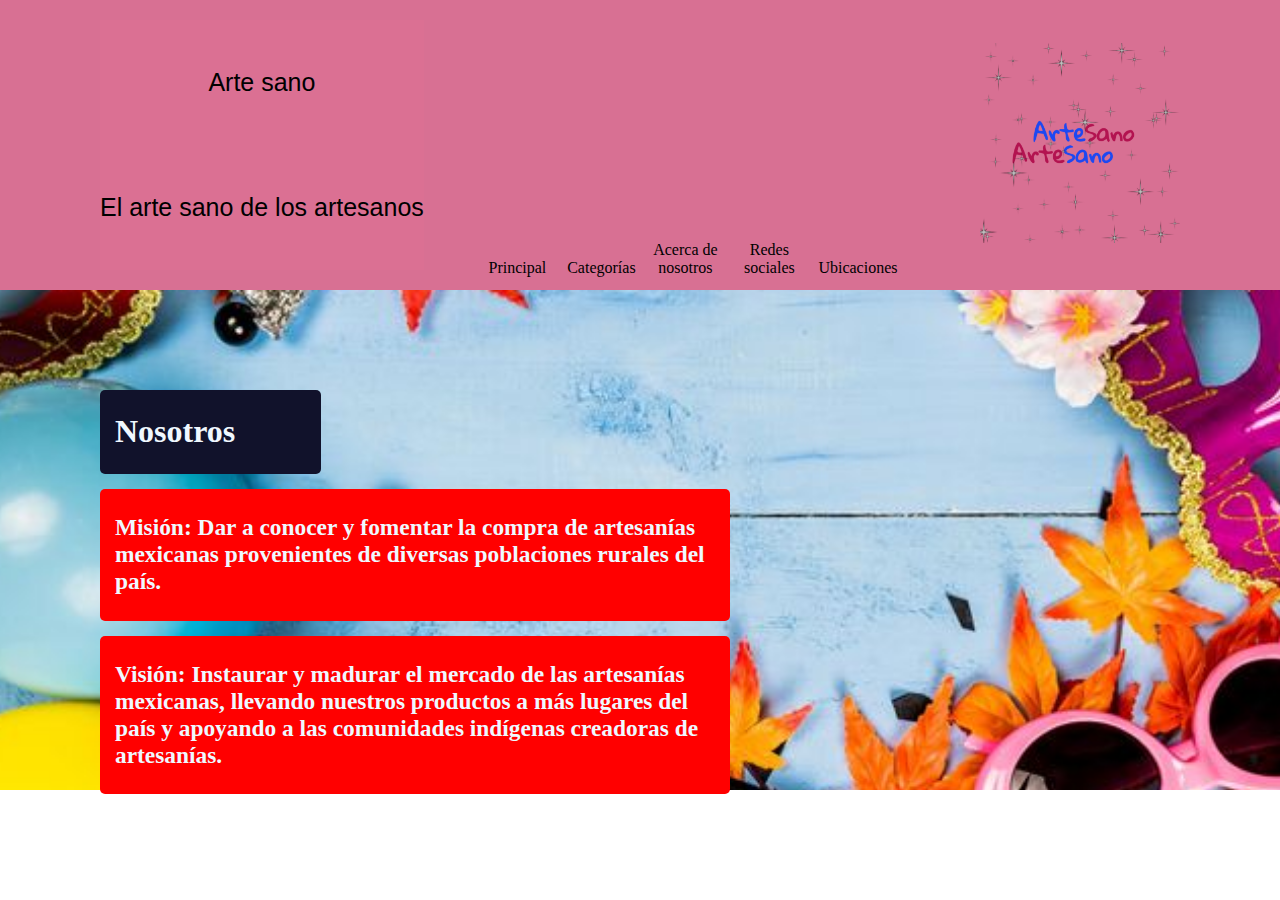
<file: aboutus.html>
<!DOCTYPE html>
<html>

<head>
    <meta charset="UTF-8">
    <meta http-equiv="X-UA-Compatible" content="IE=edge">
    <title>Cuestionario</title>
    <meta name="viewport" content="width=device-width, initial-scale=1">
    <link rel="stylesheet" href="recursos/home.css"/>
    <link rel="stylesheet" href="recursos/nav.css"/>
    <link rel="stylesheet" href="recursos/common.css"/>
    <link rel="stylesheet" href="recursos/ejercicios.css"/>
</head>

    <div class="encabezado">
            
            <div class="portada">
                <div class="port-1">Arte sano</div> 
                <div class="port-2">El arte sano de los artesanos</div>
            </div>

            <div class="atajos">
                <div class="link-nav">
                    <a href="index.html">Principal</a>
                </div>
                <div class="link-nav">
                    <a href="categorias.html">Categorías</a>
                </div>
                
                <div class="link-nav">
                    <a href="aboutus.html">Acerca de nosotros</a>
                </div>
                <div class="link-nav">
                    <a href="redes.html">Redes sociales</a>
                </div>
                <div class="link-nav">
                    <a href="ubicaciones.html">Ubicaciones</a>
                 </div>                
            </div>

            <div class="logo-unam">
                <div class="logounam">
                    <img src="imagenes/logo.png" alt="Logo" width="200px" height="200px">                </div>
            </div>
    </div>
    <div class="seccion-intro">
        <div class="top-heading">
            <h1 style="color: aliceblue;">Nosotros</h1>
        </div>
        <div class="bottom-heading">
            <h3 style="color: aliceblue;">Misión: Dar a conocer y fomentar la compra de artesanías mexicanas provenientes de diversas poblaciones rurales del país.</h3>
        </div>
        <div class="bottom-heading">
            <h3 style="color: aliceblue;">Visión: Instaurar y madurar el mercado de las artesanías mexicanas, llevando nuestros productos a más lugares del país y apoyando a las comunidades indígenas creadoras de artesanías.</h3>
        </div>
    </div>

    
<body>
    <div class="blank"></div>
    <div class="contenedor">
        
        
      
    </div>
    
</body>

</html>
</file>
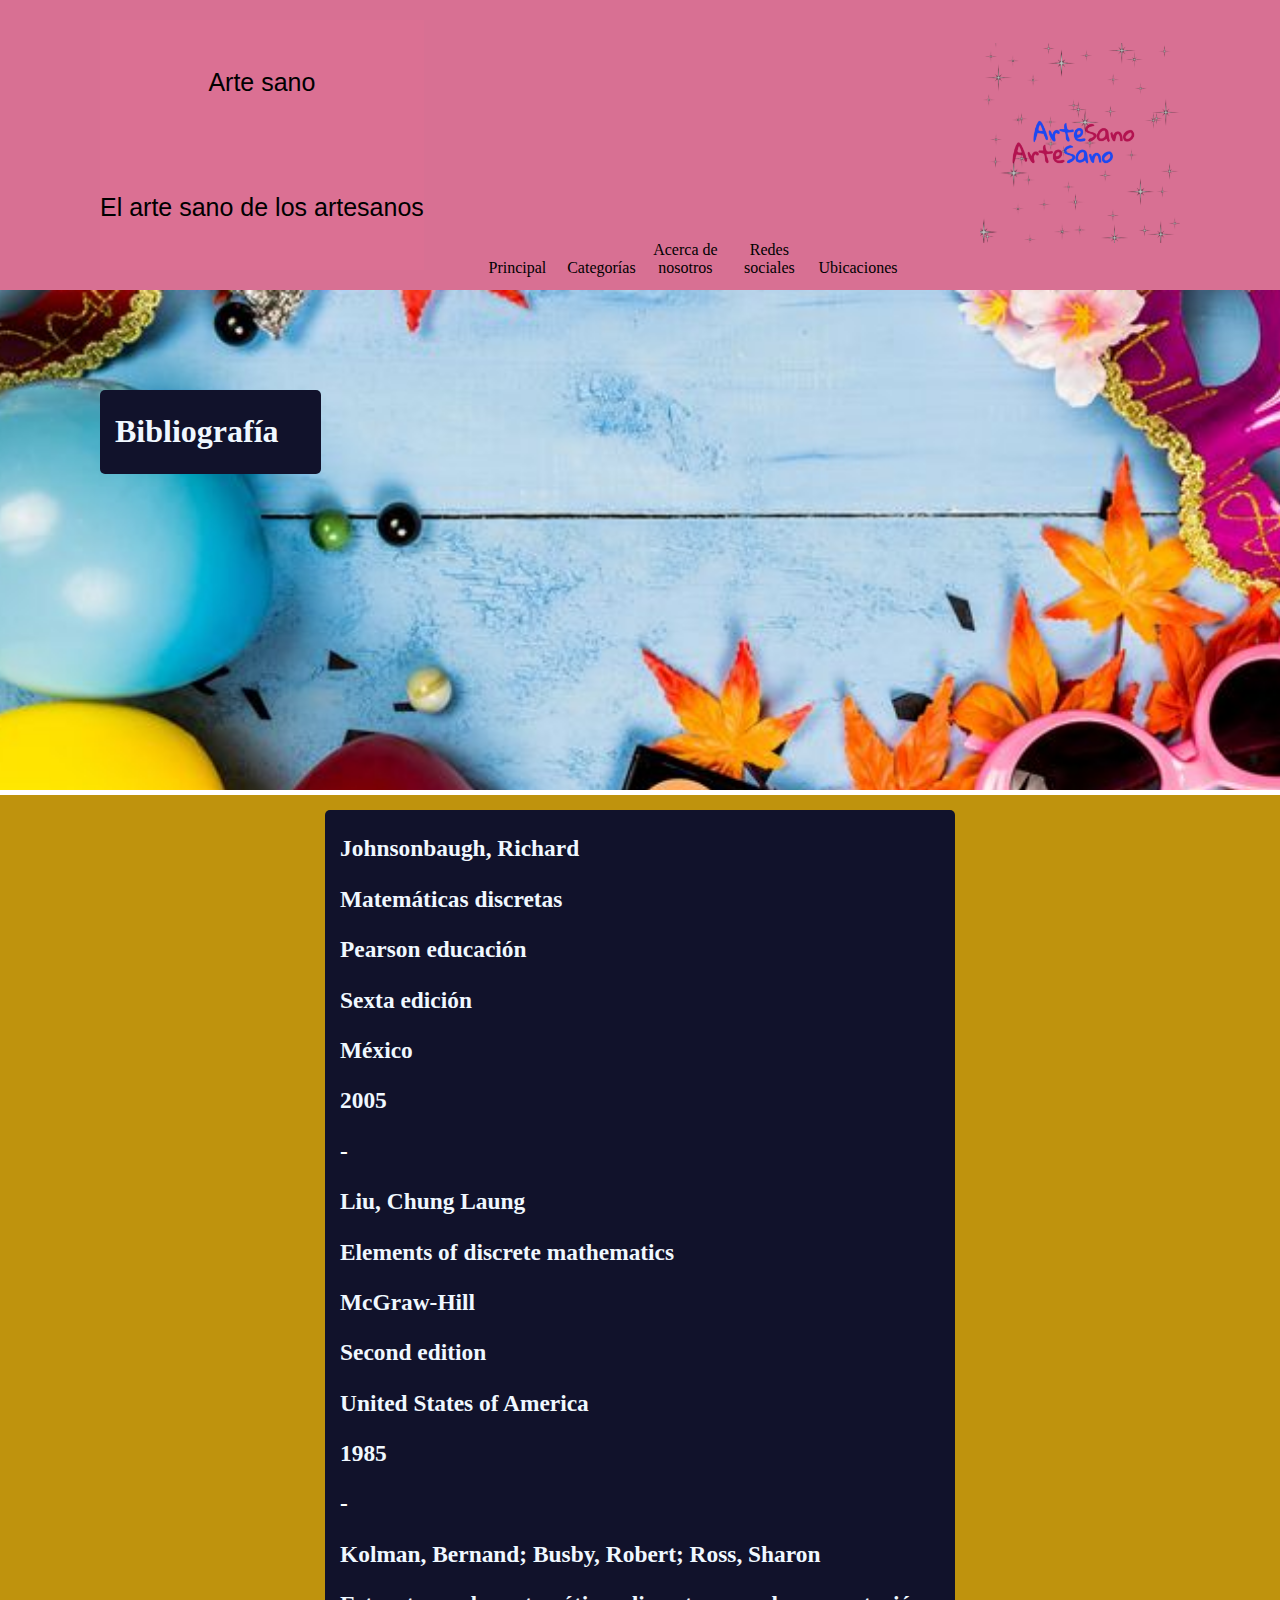
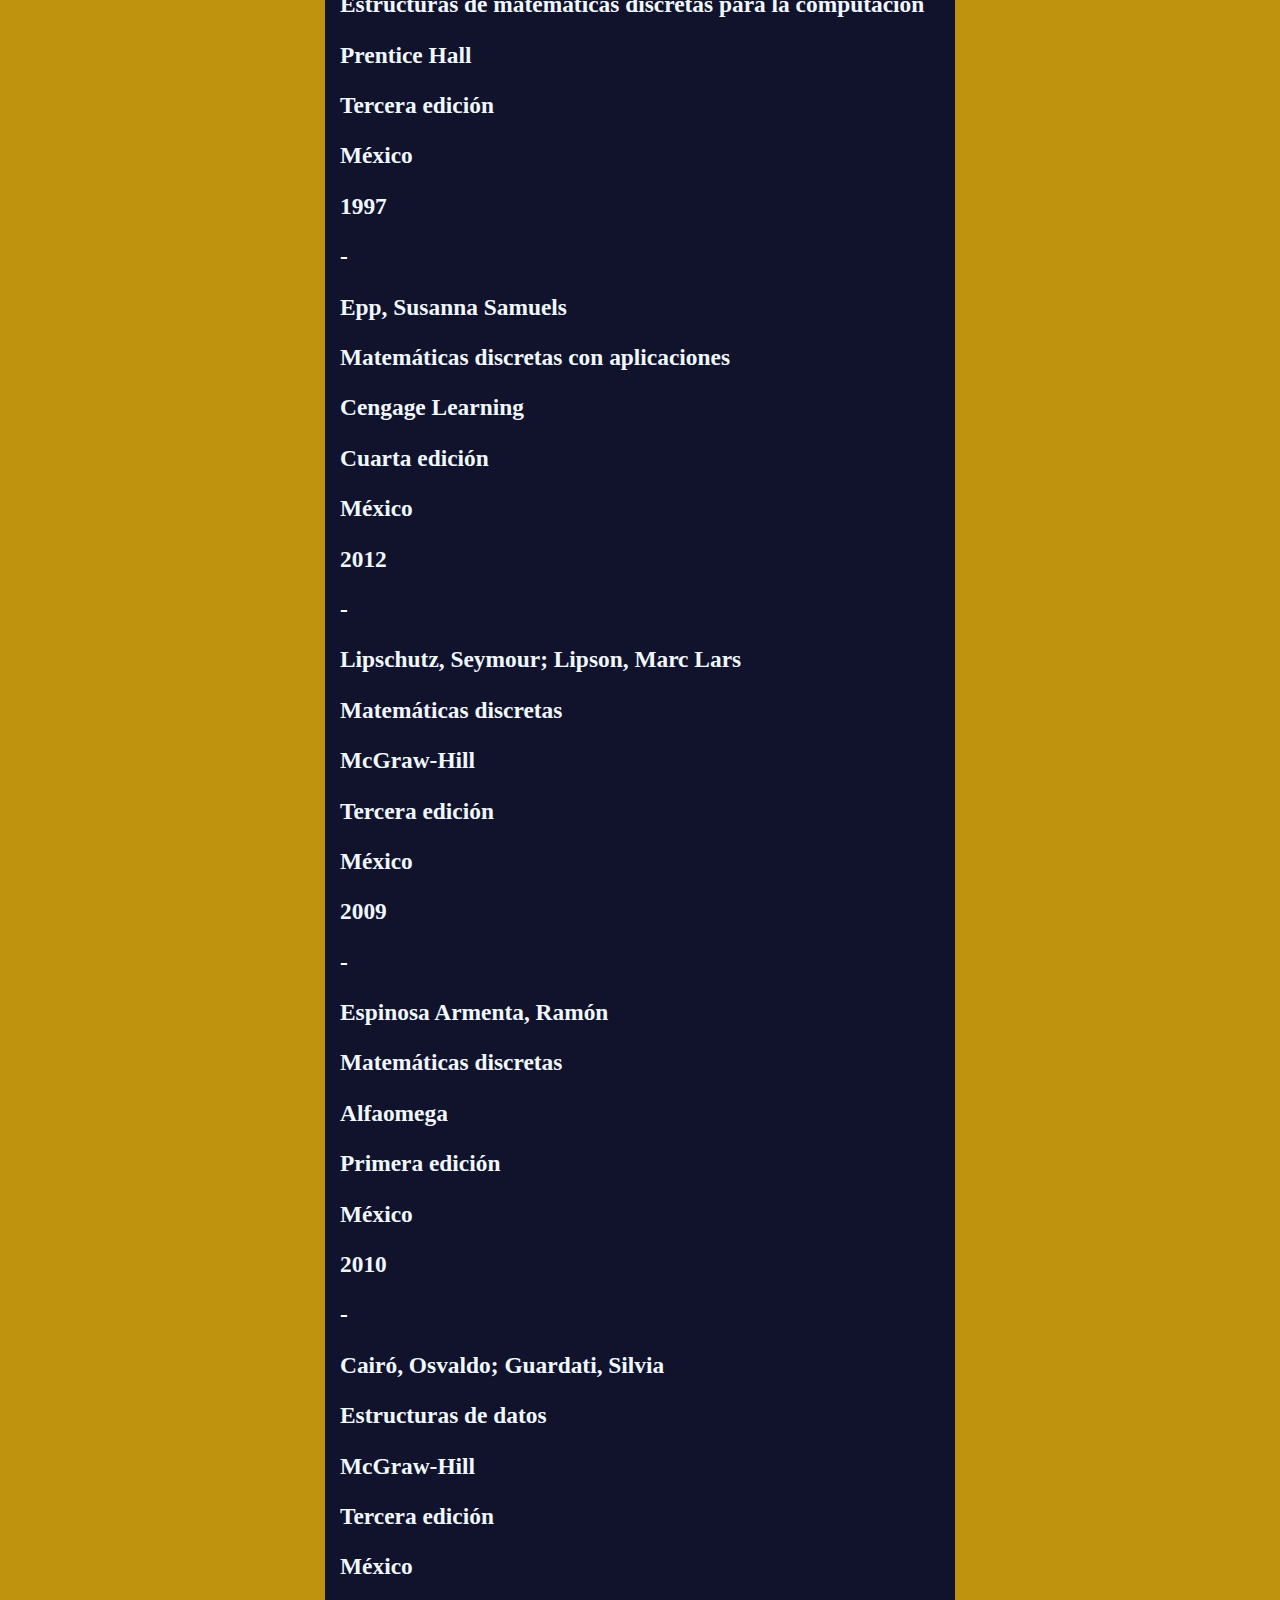
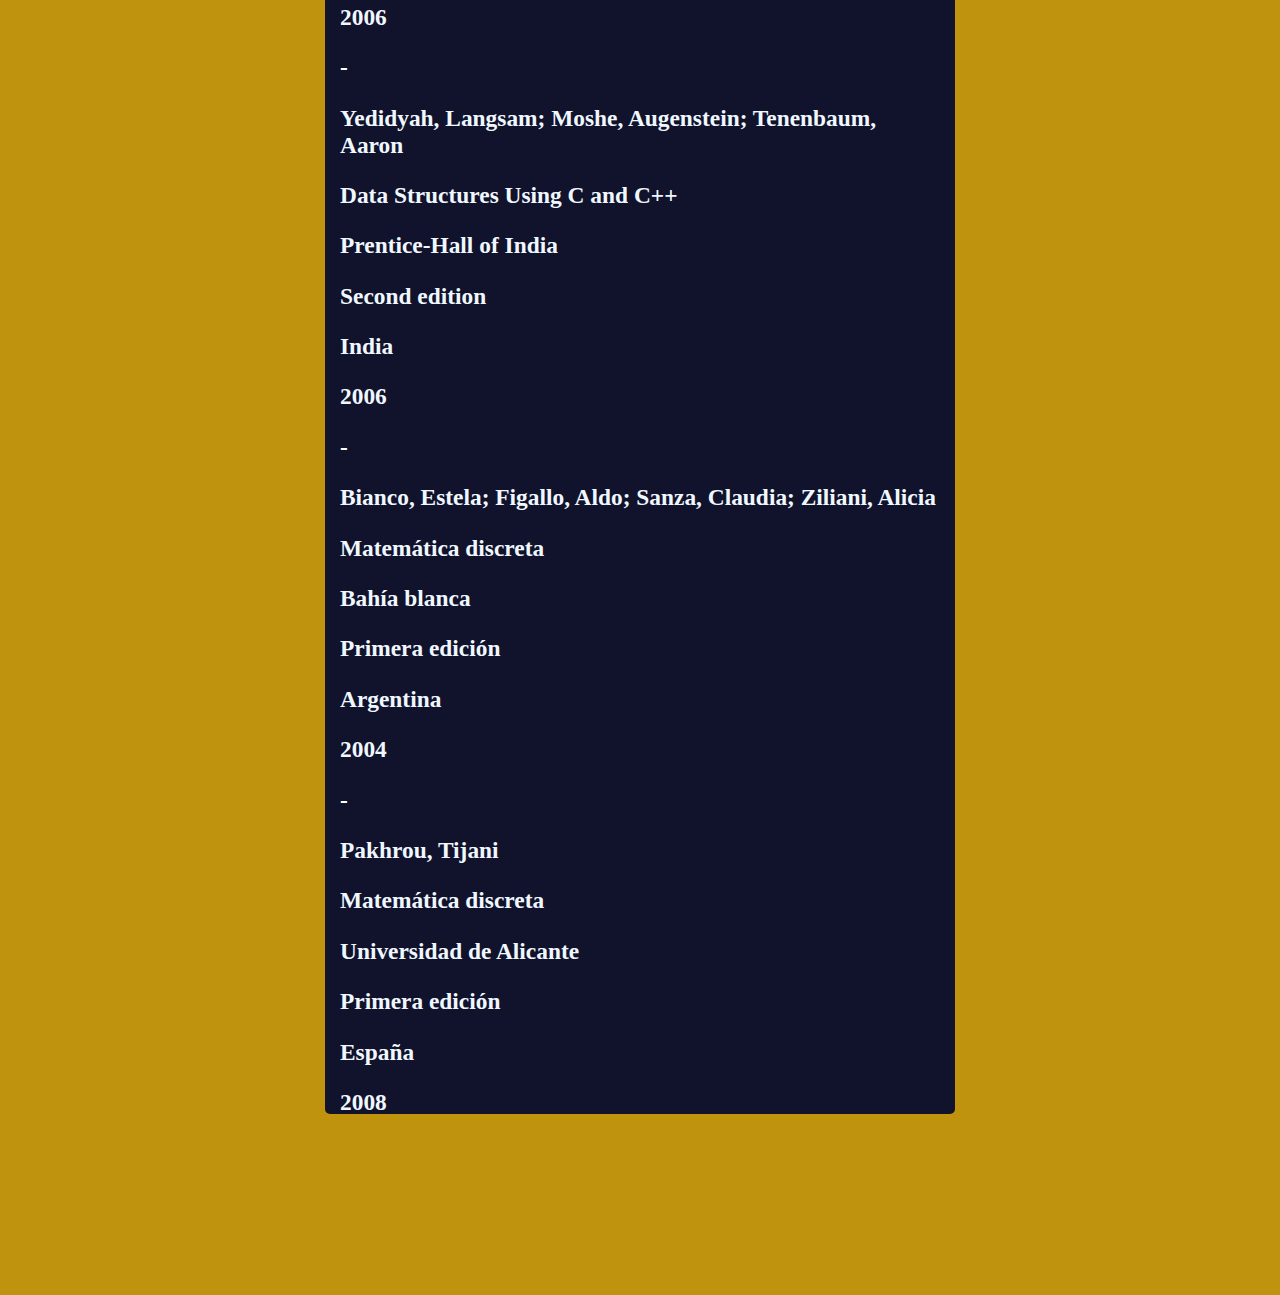
<file: bibliografia.html>
<!DOCTYPE html>
<html>

<head>
    <meta charset="UTF-8">
    <meta http-equiv="X-UA-Compatible" content="IE=edge">
    <title>Bibliografía</title>
    <meta name="viewport" content="width=device-width, initial-scale=1">
    <link rel="stylesheet" href="recursos/home.css"/>
    <link rel="stylesheet" href="recursos/nav.css"/>
    <link rel="stylesheet" href="recursos/common.css"/>
    <link rel="stylesheet" href="recursos/bibliografia.css"/>
    
</head>
    <div class="encabezado">
            
            <div class="portada">
                <div class="port-1">Arte sano</div> 
                <div class="port-2">El arte sano de los artesanos</div>
            </div>

            <div class="atajos">
                <div class="link-nav">
                    <a href="index.html">Principal</a>
                </div>
                <div class="link-nav">
                    <a href="categorias.html">Categorías</a>
                </div>
               
                <div class="link-nav">
                    <a href="aboutus.html">Acerca de nosotros</a>
                </div>
                <div class="link-nav">
                    <a href="redes.html">Redes sociales</a>
                </div>
                <div class="link-nav">
                    <a href="ubicaciones.html">Ubicaciones</a>
                 </div>                
            </div>

            <div class="logo-unam">
                <div class="logounam">
                    <img src="imagenes/logo.png" alt="Logo" width="200px" height="200px">                </div>
            </div>
    </div>
    <div class="seccion-intro">
        <div class="top-heading">
            <h1 style="color: aliceblue;">Bibliografía</h1>
        </div>
        
    </div>

    
<body>
    <div class="blank"></div> 
    <div class="fondo">
        <div class="biblio">
            <h3 style="color: aliceblue;">Johnsonbaugh, Richard</h3>
            <h3 style="color: aliceblue;">Matemáticas discretas</h3>
            <h3 style="color: aliceblue;">Pearson educación</h3>
            <h3 style="color: aliceblue;">Sexta edición</h3>
            <h3 style="color: aliceblue;">México</h3>
            <h3 style="color: aliceblue;">2005</h3>
            <h3>-</h3>
            <h3 style="color: aliceblue;">Liu, Chung Laung</h3>
            <h3 style="color: aliceblue;">Elements of discrete mathematics</h3>
            <h3 style="color: aliceblue;">McGraw-Hill</h3>
            <h3 style="color: aliceblue;">Second edition</h3>
            <h3 style="color: aliceblue;">United States of America</h3>
            <h3 style="color: aliceblue;">1985</h3>
            <h3>-</h3>
            <h3 style="color: aliceblue;">Kolman, Bernand; Busby, Robert; Ross, Sharon</h3>
            <h3 style="color: aliceblue;">Estructuras de matemáticas discretas para la computación</h3>
            <h3 style="color: aliceblue;">Prentice Hall</h3>
            <h3 style="color: aliceblue;">Tercera edición</h3>
            <h3 style="color: aliceblue;">México</h3>
            <h3 style="color: aliceblue;">1997</h3>
            <h3>-</h3>
            <h3 style="color: aliceblue;">Epp, Susanna Samuels</h3>
            <h3 style="color: aliceblue;">Matemáticas discretas con aplicaciones</h3>
            <h3 style="color: aliceblue;">Cengage Learning</h3>
            <h3 style="color: aliceblue;">Cuarta edición</h3>
            <h3 style="color: aliceblue;">México</h3>
            <h3 style="color: aliceblue;">2012</h3>
            <h3>-</h3>
            <h3 style="color: aliceblue;">Lipschutz, Seymour; Lipson, Marc Lars</h3>
            <h3 style="color: aliceblue;">Matemáticas discretas</h3>
            <h3 style="color: aliceblue;">McGraw-Hill</h3>
            <h3 style="color: aliceblue;">Tercera edición</h3>
            <h3 style="color: aliceblue;">México</h3>
            <h3 style="color: aliceblue;">2009</h3>
            <h3>-</h3>
            <h3 style="color: aliceblue;">Espinosa Armenta, Ramón</h3>
            <h3 style="color: aliceblue;">Matemáticas discretas</h3>
            <h3 style="color: aliceblue;">Alfaomega</h3>
            <h3 style="color: aliceblue;">Primera edición</h3>
            <h3 style="color: aliceblue;">México</h3>
            <h3 style="color: aliceblue;">2010</h3>
            <h3>-</h3>
            <h3 style="color: aliceblue;">Cairó, Osvaldo; Guardati, Silvia</h3>
            <h3 style="color: aliceblue;">Estructuras de datos</h3>
            <h3 style="color: aliceblue;">McGraw-Hill</h3>
            <h3 style="color: aliceblue;">Tercera edición</h3>
            <h3 style="color: aliceblue;">México</h3>
            <h3 style="color: aliceblue;">2006</h3>
            <h3>-</h3>
            <h3 style="color: aliceblue;">Yedidyah, Langsam; Moshe, Augenstein; Tenenbaum, Aaron</h3>
            <h3 style="color: aliceblue;">Data Structures Using C and C++</h3>
            <h3 style="color: aliceblue;">Prentice-Hall of India</h3>
            <h3 style="color: aliceblue;">Second edition</h3>
            <h3 style="color: aliceblue;">India</h3>
            <h3 style="color: aliceblue;">2006</h3>
            <h3>-</h3>
            <h3 style="color: aliceblue;">Bianco, Estela; Figallo, Aldo; Sanza, Claudia; Ziliani, Alicia</h3>
            <h3 style="color: aliceblue;">Matemática discreta</h3>
            <h3 style="color: aliceblue;">Bahía blanca</h3>
            <h3 style="color: aliceblue;">Primera edición</h3>
            <h3 style="color: aliceblue;">Argentina</h3>
            <h3 style="color: aliceblue;">2004</h3>
            <h3>-</h3>
            <h3 style="color: aliceblue;">Pakhrou, Tijani</h3>
            <h3 style="color: aliceblue;">Matemática discreta</h3>
            <h3 style="color: aliceblue;">Universidad de Alicante</h3>
            <h3 style="color: aliceblue;">Primera edición</h3>
            <h3 style="color: aliceblue;">España</h3>
            <h3 style="color: aliceblue;">2008</h3>
        </div>
    </div>
</body>

</html>
</file>
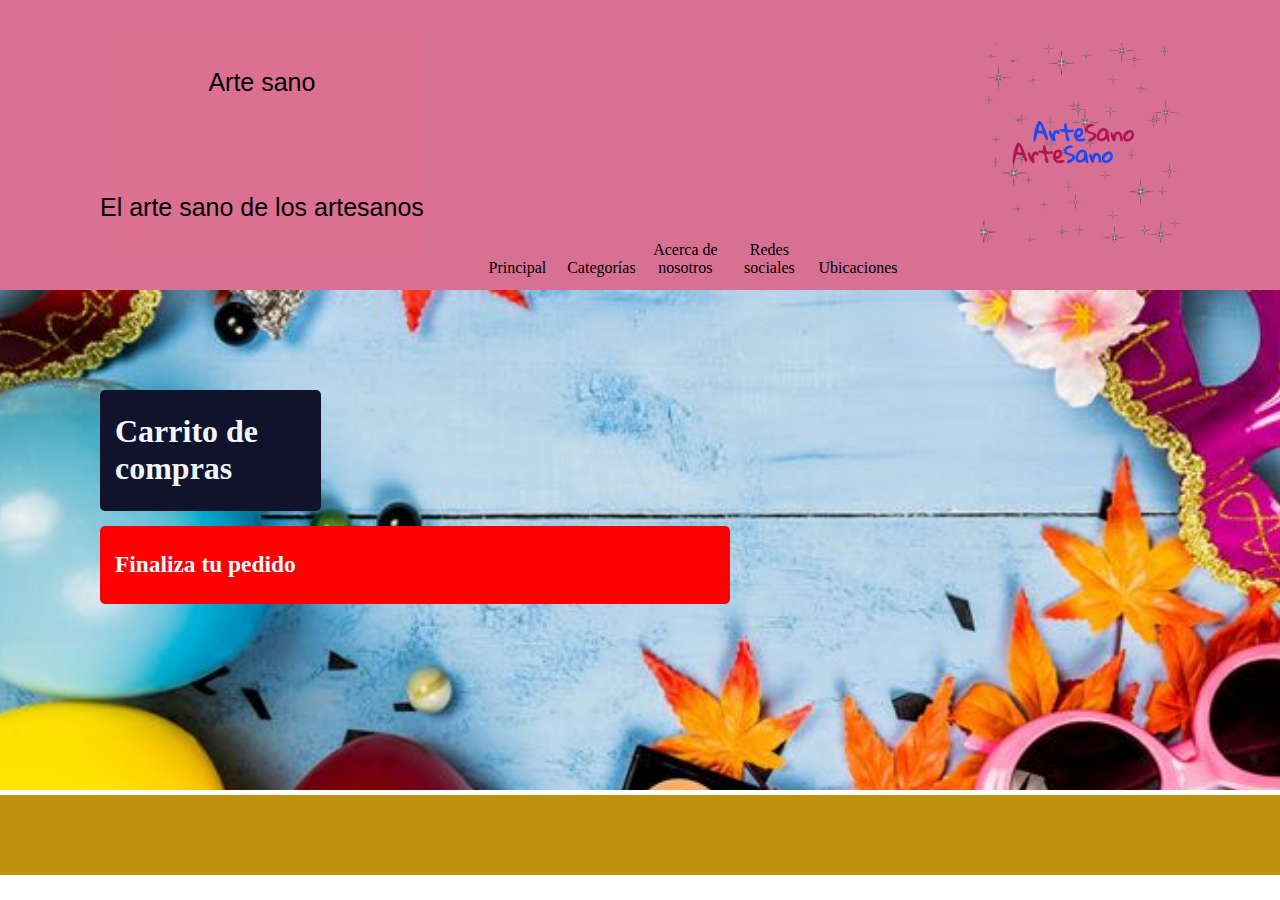
<file: carrito.html>
<!DOCTYPE html>
<html>

<head>
    <meta charset="UTF-8">
    <meta http-equiv="X-UA-Compatible" content="IE=edge">
    <title>Ejemplos</title>
    <meta name="viewport" content="width=device-width, initial-scale=1">
    <link rel="stylesheet" href="recursos/home.css"/>
    <link rel="stylesheet" href="recursos/nav.css"/>
    <link rel="stylesheet" href="recursos/common.css"/>
    <link rel="stylesheet" href="recursos/ejemplos.css"/>
    
</head>
    <div class="encabezado">
            
            <div class="portada">
                <div class="port-1">Arte sano</div> 
                <div class="port-2">El arte sano de los artesanos</div>
            </div>

            <div class="atajos">
                <div class="link-nav">
                    <a href="index.html">Principal</a>
                </div>
                <div class="link-nav">
                    <a href="categorias.html">Categorías</a>
                </div>
                
                <div class="link-nav">
                    <a href="aboutus.html">Acerca de nosotros</a>
                </div>
                <div class="link-nav">
                    <a href="redes.html">Redes sociales</a>
                </div>
                <div class="link-nav">
                    <a href="ubicaciones.html">Ubicaciones</a>
                 </div>                
            </div>

            <div class="logo-unam">
                <div class="logounam">
                    <img src="imagenes/logo.png" alt="Logo" width="200px" height="200px">                </div>
            </div>
    </div>
    <div class="seccion-intro">
        <div class="top-heading">
            <h1 style="color: aliceblue;">Carrito de compras</h1>
        </div>
        <div class="bottom-heading">
            <h3 style="color: aliceblue;">Finaliza tu pedido</h3>
        </div>
    </div>

    
<body>
    <div class="blank">
    </div>
    <div class="mural-pa-fotos">
        
    </div>
</body>

</html>
</file>
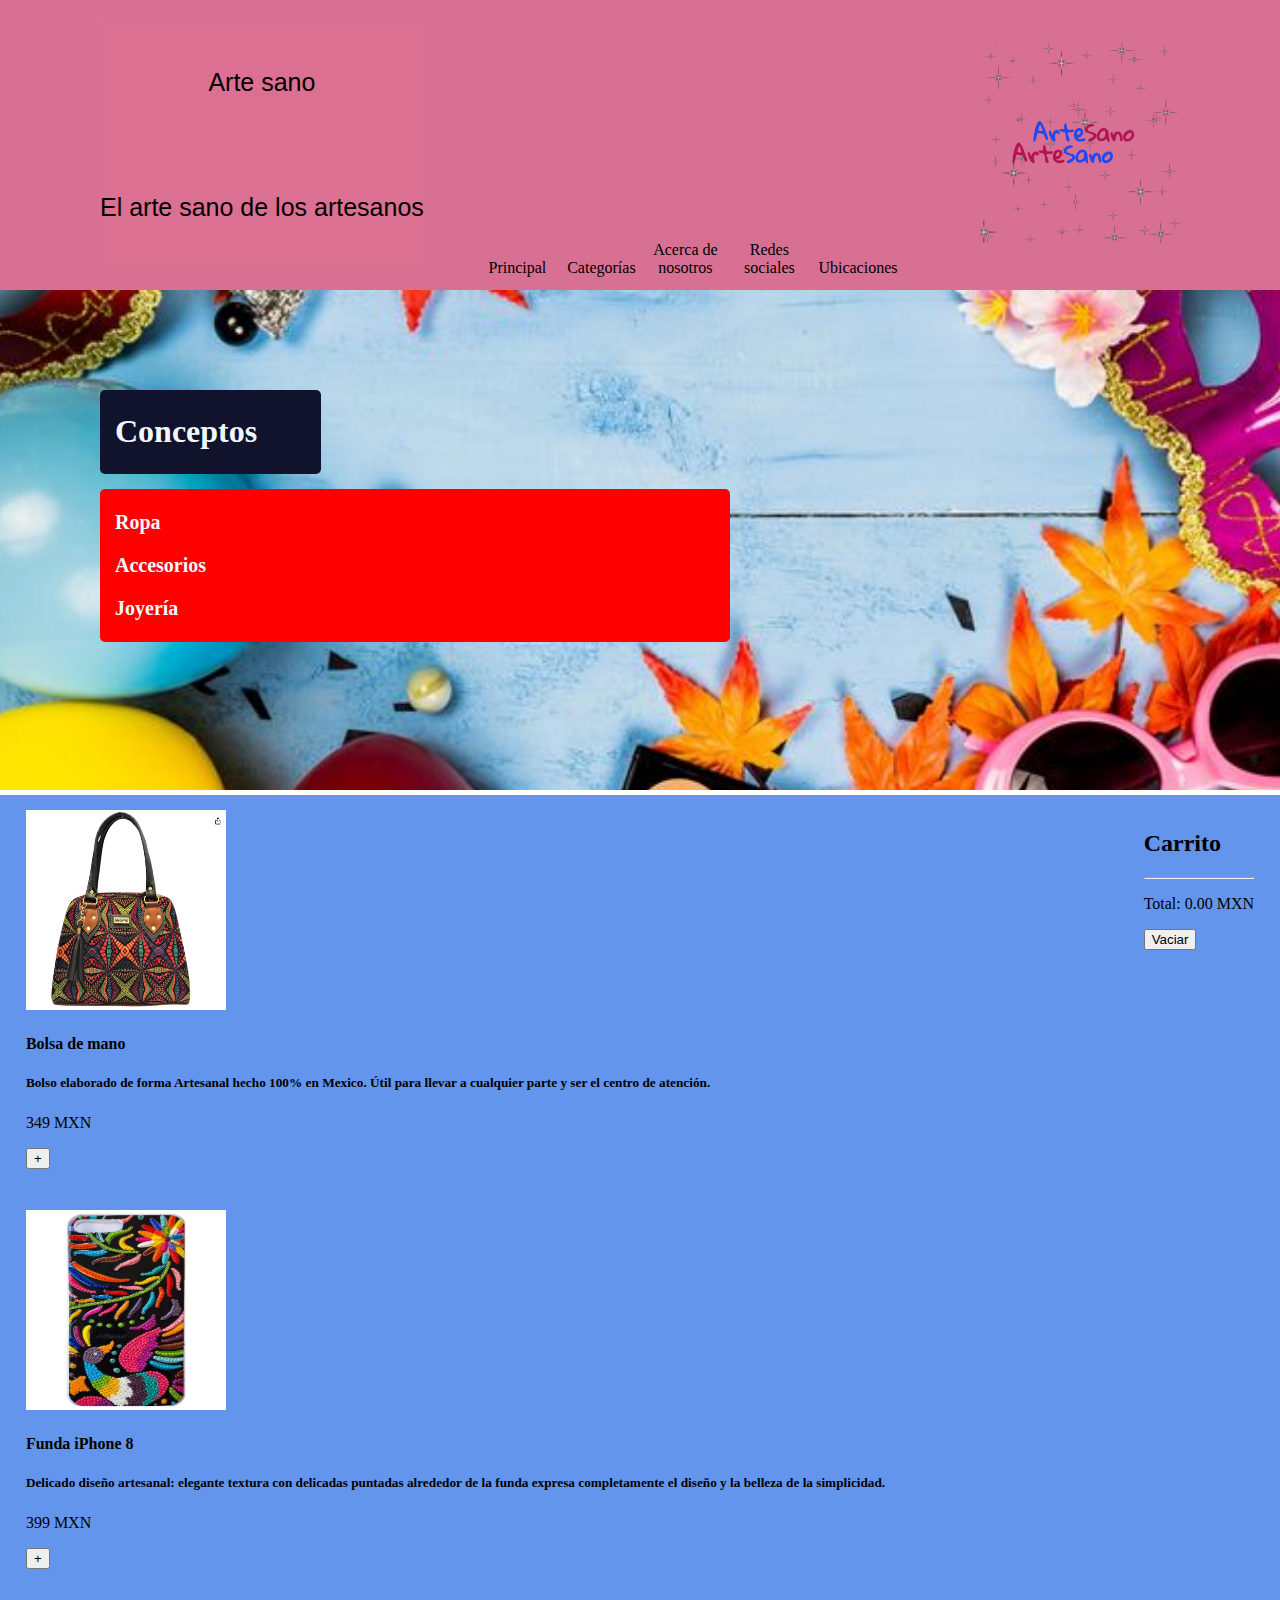
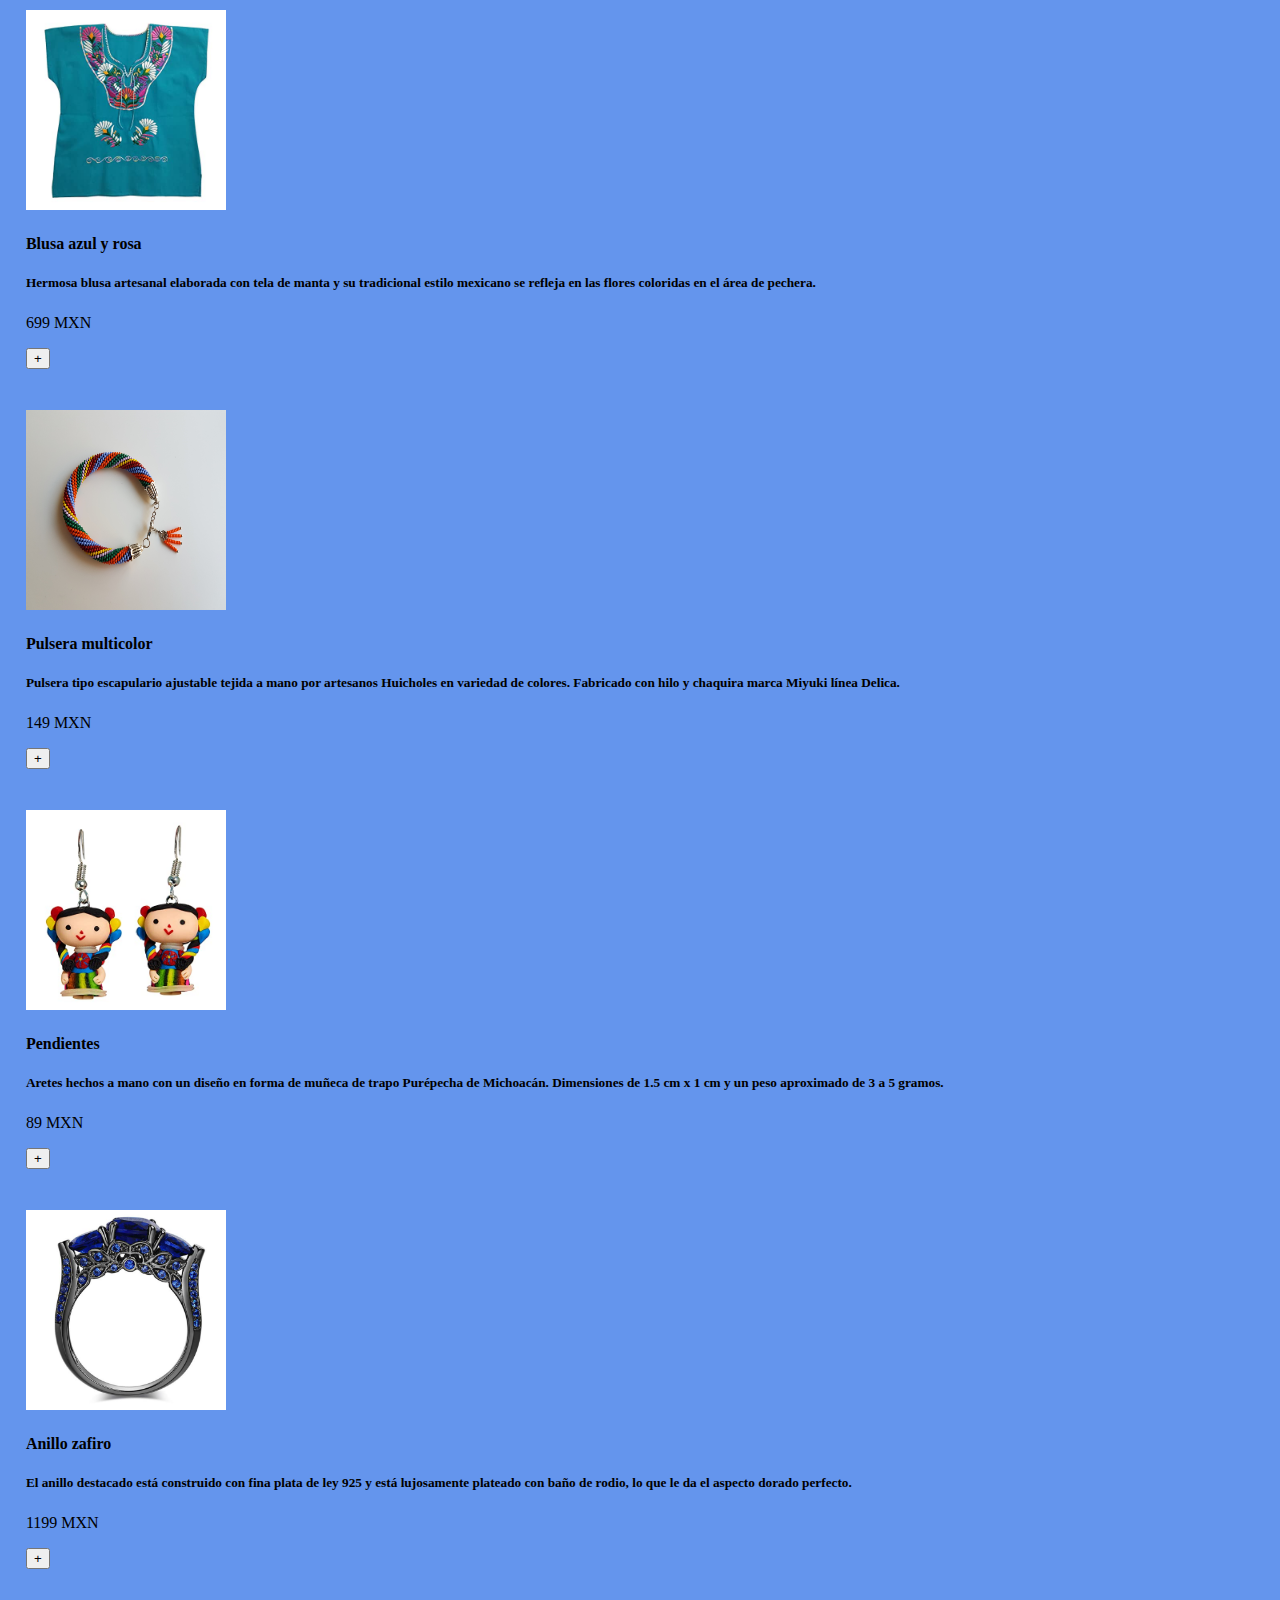
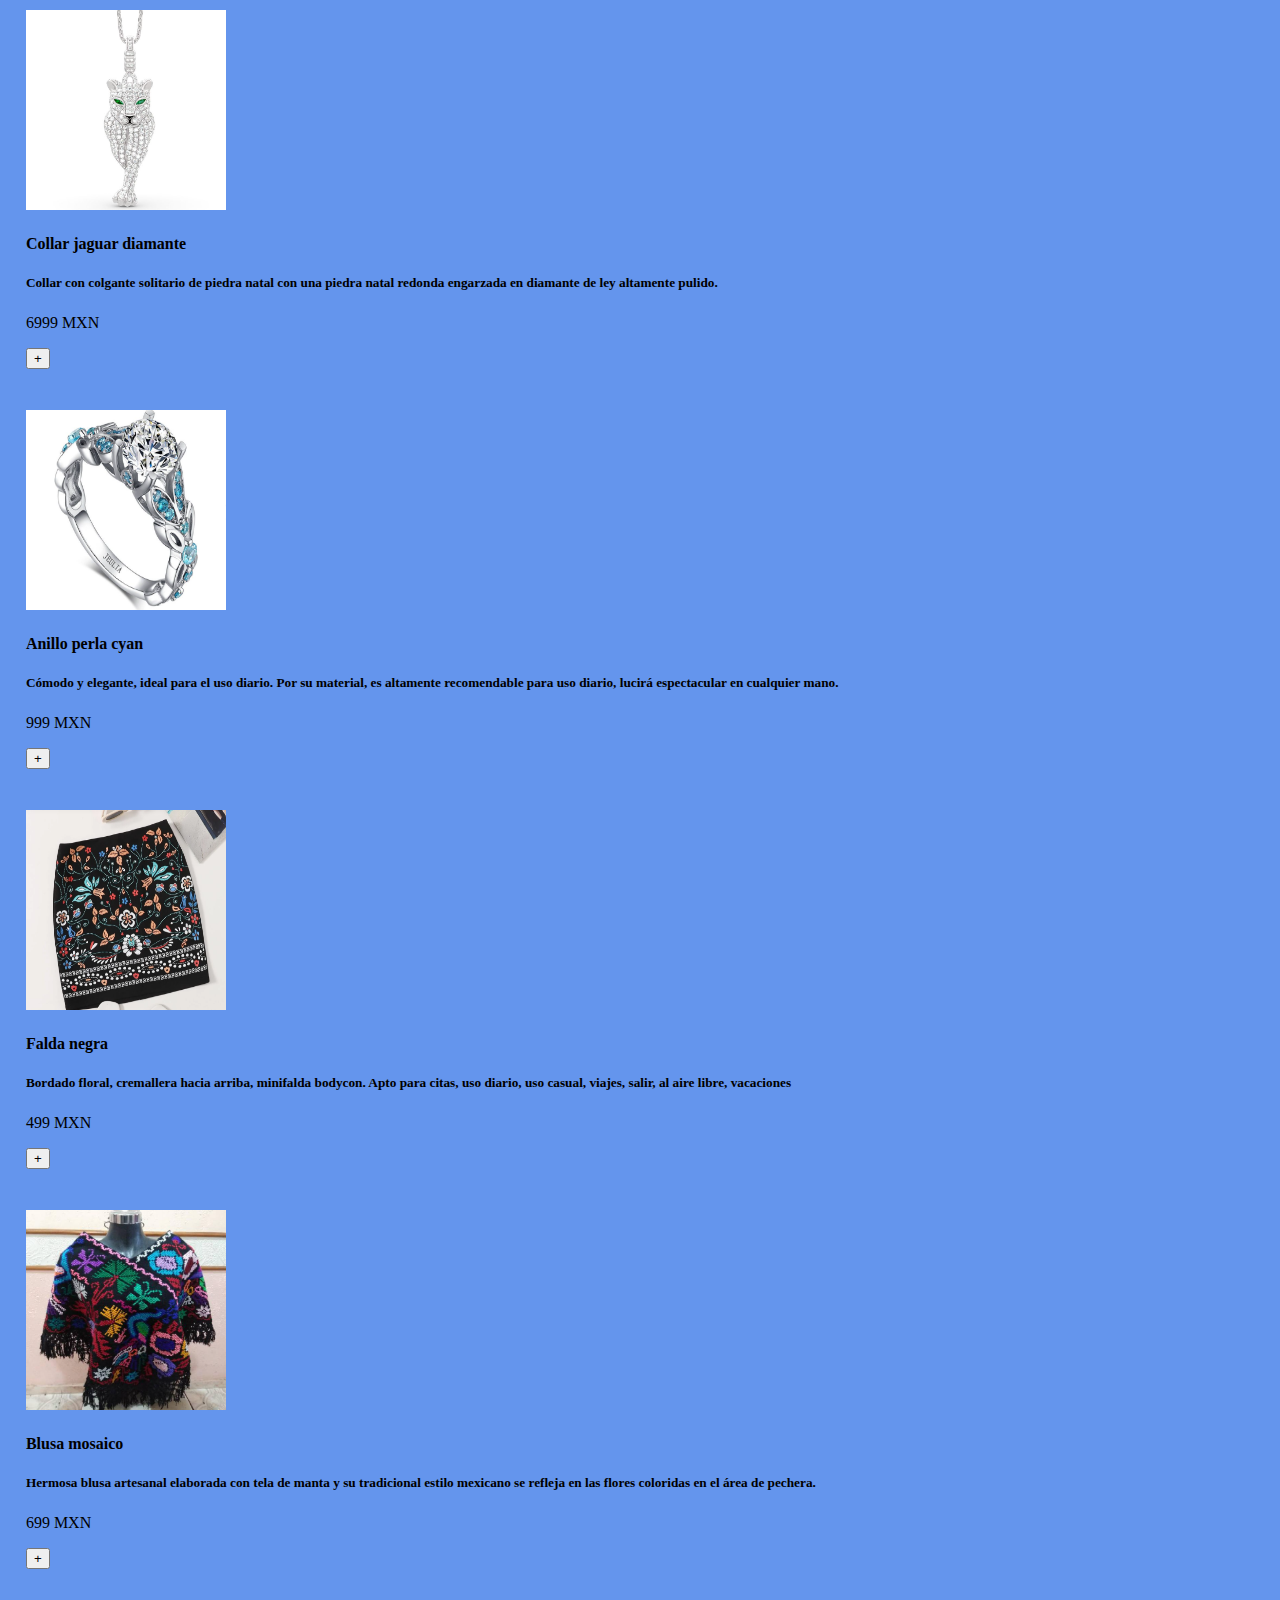
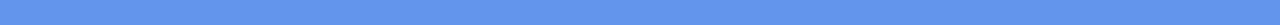
<file: categorias.html>
<!DOCTYPE html>
<html>

<head>
    <meta charset="UTF-8">
    <meta http-equiv="X-UA-Compatible" content="IE=edge">
    <title>Conceptos</title>
    <meta name="viewport" content="width=device-width, initial-scale=1">
    <link rel="stylesheet" href="recursos/home.css"/>
    <link rel="stylesheet" href="recursos/nav.css"/>
    <link rel="stylesheet" href="recursos/common.css"/>
    <link rel="stylesheet" href="recursos/conceptos.css"/>
    <link rel="stylesheet" href="recursos/carrusel2.css"/>
    
</head>
    <div class="encabezado">
            
            <div class="portada">
                <div class="port-1">Arte sano</div> 
                <div class="port-2">El arte sano de los artesanos</div>
            </div>

            <div class="atajos">
                <div class="link-nav">
                    <a href="index.html">Principal</a>
                </div>
                <div class="link-nav">
                    <a href="categorias.html">Categorías</a>
                </div>
                
                <div class="link-nav">
                    <a href="aboutus.html">Acerca de nosotros</a>
                </div>
                <div class="link-nav">
                    <a href="redes.html">Redes sociales</a>
                </div>
                <div class="link-nav">
                    <a href="ubicaciones.html">Ubicaciones</a>
                 </div>                
            </div>

            <div class="logo-unam">
                <div class="logounam">
                    <img src="imagenes/logo.png" alt="Logo" width="200px" height="200px">                </div>
            </div>  
    </div>
    <div class="seccion-intro">
        <div class="top-heading">
            <h1 style="color: aliceblue;">Conceptos</h1>
        </div>
        <div class="bottom-heading">
            <h3 style="color: aliceblue; font-size: 20px;">Ropa </h3>
            <h3 style="color: aliceblue; font-size: 20px;">Accesorios</h3>
            <h3 style="color: aliceblue; font-size: 20px;">Joyería </h3>
        </div>
    </div>

    <script>
        document.addEventListener('DOMContentLoaded', () => {

            // Variables
            const baseDeDatos = [
                {
                    id: 1,
                    nombre: 'Bolsa de mano',
                    descripcion: 'Bolso elaborado de forma Artesanal hecho 100% en Mexico. Útil para llevar a cualquier parte y ser el centro de atención.',
                    precio: 349,
                    imagen: 'imagenes/imagen-1.png'
                },
                {
                    id: 2,
                    nombre: 'Funda iPhone 8',
                    descripcion: 'Delicado diseño artesanal: elegante textura con delicadas puntadas alrededor de la funda expresa completamente el diseño y la belleza de la simplicidad.',
                    precio: 399,
                    imagen: 'imagenes/imagen-2.jpg'
                },
                {
                    id: 3,
                    nombre: 'Blusa azul y rosa',
                    descripcion:'Hermosa blusa artesanal elaborada con tela de manta y su tradicional estilo mexicano se refleja en las flores coloridas en el área de pechera.',
                    precio: 699,
                    imagen: 'imagenes/imagen-3.jpg'
                },
                {
                    id: 4,
                    nombre: 'Pulsera multicolor',
                    descripcion:'Pulsera tipo escapulario ajustable tejida a mano por artesanos Huicholes en variedad de colores. Fabricado con hilo y chaquira marca Miyuki línea Delica.',
                    precio: 149,
                    imagen: 'imagenes/accesorios1.jpg'
                },
                {
                    id: 5,
                    nombre: 'Pendientes',
                    descripcion:'Aretes hechos a mano con un diseño en forma de muñeca de trapo Purépecha de Michoacán. Dimensiones de 1.5 cm x 1 cm y un peso aproximado de 3 a 5 gramos.',
                    precio: 89,
                    imagen: 'imagenes/accesorios3.jpg'
                },
                {
                    id: 6,
                    nombre: 'Anillo zafiro',
                    descripcion:'El anillo destacado está construido con fina plata de ley 925 y está lujosamente plateado con baño de rodio, lo que le da el aspecto dorado perfecto.',
                    precio: 1199,
                    imagen: 'imagenes/joyeria1.png'
                },
                {
                    id: 7,
                    nombre: 'Collar jaguar diamante',
                    descripcion:'Collar con colgante solitario de piedra natal con una piedra natal redonda engarzada en diamante de ley altamente pulido.',
                    precio: 6999,
                    imagen: 'imagenes/joyeria2.png'
                },
                {
                    id: 8,
                    nombre: 'Anillo perla cyan',
                    descripcion:'Cómodo y elegante, ideal para el uso diario. Por su material, es altamente recomendable para uso diario, lucirá espectacular en cualquier mano.',
                    precio: 999,
                    imagen: 'imagenes/joyeria3.png'
                },
                {
                    id: 9,
                    nombre: 'Falda negra',
                    descripcion:'Bordado floral, cremallera hacia arriba, minifalda bodycon. Apto para citas, uso diario, uso casual, viajes, salir, al aire libre, vacaciones',
                    precio: 499,
                    imagen: 'imagenes/ropa1.png'
                },
                {
                    id: 10,
                    nombre: 'Blusa mosaico',
                    descripcion:'Hermosa blusa artesanal elaborada con tela de manta y su tradicional estilo mexicano se refleja en las flores coloridas en el área de pechera.',
                    precio: 699,
                    imagen: 'imagenes/ropa2.png'
                }

            ];

            let carrito = [];
            const divisa = ' MXN';
            const DOMitems = document.querySelector('#items');
            const DOMcarrito = document.querySelector('#carrito');
            const DOMtotal = document.querySelector('#total');
            const DOMbotonVaciar = document.querySelector('#boton-vaciar');
            const miLocalStorage = window.localStorage;

            // Funciones

            /**
            * Dibuja todos los productos a partir de la base de datos. No confundir con el carrito
            */
            function renderizarProductos() {
                baseDeDatos.forEach((info) => {
                    // Estructura
                    const miNodo = document.createElement('div');
                    miNodo.classList.add('card', 'col-sm-4');
                    // Body
                    const miNodoCardBody = document.createElement('div');
                    miNodoCardBody.classList.add('card-body');
                    // Titulo
                    const miNodoTitle = document.createElement('h4');
                    miNodoTitle.classList.add('card-title');
                    miNodoTitle.textContent = info.nombre;
                    // Descripcion
                    const miNodoDesc = document.createElement('h5');
                    miNodoDesc.classList.add('card-title');
                    miNodoDesc.textContent = info.descripcion;
                    // Imagen
                    const miNodoImagen = document.createElement('img');
                    miNodoImagen.classList.add('img-fluid');
                    miNodoImagen.setAttribute('src', info.imagen);
                    miNodoImagen.setAttribute('width','200px');
                    miNodoImagen.setAttribute('height','200px');
                    
                    // Precio
                    const miNodoPrecio = document.createElement('p');
                    miNodoPrecio.classList.add('card-text');
                    miNodoPrecio.textContent = `${info.precio}${divisa}`;
                    // Boton 
                    const miNodoBoton = document.createElement('button');
                    miNodoBoton.classList.add('btn', 'btn-primary');
                    miNodoBoton.textContent = '+';
                    miNodoBoton.setAttribute('marcador', info.id);
                    miNodoBoton.addEventListener('click', anyadirProductoAlCarrito);
                    // Insertamos
                    miNodoCardBody.appendChild(miNodoImagen);
                    miNodoCardBody.appendChild(miNodoTitle);
                    miNodoCardBody.appendChild(miNodoDesc);
                    miNodoCardBody.appendChild(miNodoPrecio);
                    miNodoCardBody.appendChild(miNodoBoton);
                    miNodo.appendChild(miNodoCardBody);
                    DOMitems.appendChild(miNodo);
                });
            }

            /**
            * Evento para añadir un producto al carrito de la compra
            */
            function anyadirProductoAlCarrito(evento) {
                // Anyadimos el Nodo a nuestro carrito
                carrito.push(evento.target.getAttribute('marcador'))
                // Actualizamos el carrito 
                renderizarCarrito();
                // Actualizamos el LocalStorage
                guardarCarritoEnLocalStorage();
            }

            /**
            * Dibuja todos los productos guardados en el carrito
            */
            function renderizarCarrito() {
                // Vaciamos todo el html
                DOMcarrito.textContent = '';
                // Quitamos los duplicados
                const carritoSinDuplicados = [...new Set(carrito)];
                // Generamos los Nodos a partir de carrito
                carritoSinDuplicados.forEach((item) => {
                    // Obtenemos el item que necesitamos de la variable base de datos
                    const miItem = baseDeDatos.filter((itemBaseDatos) => {
                        // ¿Coincide las id? Solo puede existir un caso
                        return itemBaseDatos.id === parseInt(item);
                    });
                    // Cuenta el número de veces que se repite el producto
                    const numeroUnidadesItem = carrito.reduce((total, itemId) => {
                        // ¿Coincide las id? Incremento el contador, en caso contrario no mantengo
                        return itemId === item ? total += 1 : total;
                    }, 0);
                    // Creamos el nodo del item del carrito
                    const miNodo = document.createElement('li');
                    miNodo.classList.add('list-group-item', 'text-right', 'mx-2');
                    miNodo.textContent = `${numeroUnidadesItem} x ${miItem[0].nombre} - ${miItem[0].precio}${divisa}`;
                    // Boton de borrar
                    const miBoton = document.createElement('button');
                    miBoton.classList.add('btn', 'btn-danger', 'mx-5');
                    miBoton.textContent = 'X';
                    miBoton.style.marginLeft = '1rem';
                    miBoton.dataset.item = item;
                    miBoton.addEventListener('click', borrarItemCarrito);
                    // Mezclamos nodos
                    miNodo.appendChild(miBoton);
                    DOMcarrito.appendChild(miNodo);
                });
                // Renderizamos el precio total en el HTML
                DOMtotal.textContent = calcularTotal();
            }

            /**
            * Evento para borrar un elemento del carrito
            */
            function borrarItemCarrito(evento) {
                // Obtenemos el producto ID que hay en el boton pulsado
                const id = evento.target.dataset.item;
                // Borramos todos los productos
                carrito = carrito.filter((carritoId) => {
                    return carritoId !== id;
                });
                // volvemos a renderizar
                renderizarCarrito();
                // Actualizamos el LocalStorage
                guardarCarritoEnLocalStorage();

            }

            /**
             * Calcula el precio total teniendo en cuenta los productos repetidos
             */
            function calcularTotal() {
                // Recorremos el array del carrito 
                return carrito.reduce((total, item) => {
                    // De cada elemento obtenemos su precio
                    const miItem = baseDeDatos.filter((itemBaseDatos) => {
                        return itemBaseDatos.id === parseInt(item);
                    });
                    // Los sumamos al total
                    return total + miItem[0].precio;
                }, 0).toFixed(2);
            }

            /**
            * Varia el carrito y vuelve a dibujarlo
            */
            function vaciarCarrito() {
                // Limpiamos los productos guardados
                carrito = [];
                // Renderizamos los cambios
                renderizarCarrito();
                // Borra LocalStorage
                localStorage.clear();

            }

            function guardarCarritoEnLocalStorage () {
                miLocalStorage.setItem('carrito', JSON.stringify(carrito));
            }

            function cargarCarritoDeLocalStorage () {
                // ¿Existe un carrito previo guardado en LocalStorage?
                if (miLocalStorage.getItem('carrito') !== null) {
                    // Carga la información
                    carrito = JSON.parse(miLocalStorage.getItem('carrito'));
                }
            }

            // Eventos
            DOMbotonVaciar.addEventListener('click', vaciarCarrito);

            // Inicio
            cargarCarritoDeLocalStorage();
            renderizarProductos();
            renderizarCarrito();
        });
    </script>

    
<body>

    

    <div class="blank">
    </div>
    <div class="cuerpo">

        <div class="container">
            <div class="row">
                <!-- Elementos generados a partir del JSON -->
                <main id="items" class="col-sm-8 row"></main>
            </div>
        </div>

        <div class="carrito">
            <!-- Carrito -->
            <aside class="col-sm-4">
                <h2>Carrito</h2>
                <!-- Elementos del carrito -->
                <ul id="carrito" class="list-group"></ul>
                <hr>
                <!-- Precio total -->
                <p class="text-right">Total: <span id="total"></span> MXN</p>
                <button id="boton-vaciar" class="btn btn-danger">Vaciar</button>
            </aside>
        </div>
        
              
    </div>
</body>

</html>
</file>
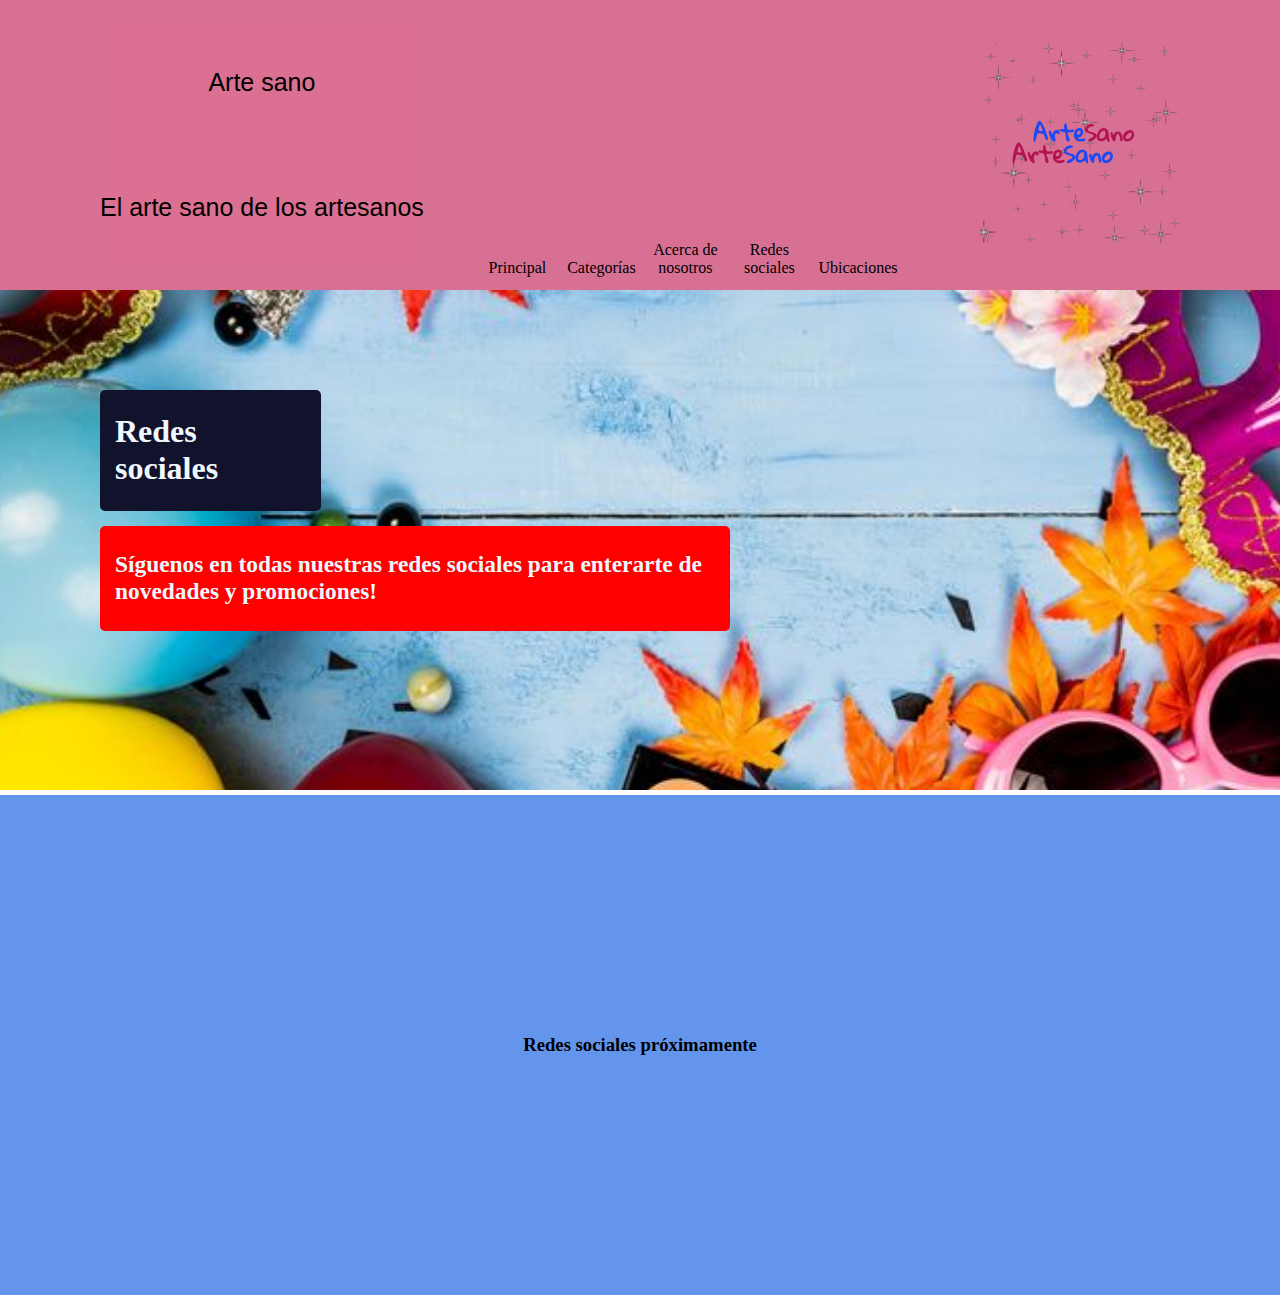
<file: redes.html>
<!DOCTYPE html>
<html>

<head>
    <meta charset="UTF-8">
    <meta http-equiv="X-UA-Compatible" content="IE=edge">
    <title>Video</title>
    <meta name="viewport" content="width=device-width, initial-scale=1">
    <link rel="stylesheet" href="recursos/home.css"/>
    <link rel="stylesheet" href="recursos/nav.css"/>
    <link rel="stylesheet" href="recursos/common.css"/>
    <link rel="stylesheet" href="recursos/video.css"/>
</head>
    <div class="encabezado">
            
            <div class="portada">
                <div class="port-1">Arte sano</div> 
                <div class="port-2">El arte sano de los artesanos</div>
            </div>

            <div class="atajos">
                <div class="link-nav">
                    <a href="index.html">Principal</a>
                </div>
                <div class="link-nav">
                    <a href="categorias.html">Categorías</a>
                </div>
                
                <div class="link-nav">
                    <a href="aboutus.html">Acerca de nosotros</a>
                </div>
                <div class="link-nav">
                    <a href="redes.html">Redes sociales</a>
                </div>
                <div class="link-nav">
                    <a href="ubicaciones.html">Ubicaciones</a>
                 </div>                
            </div>

            <div class="logo-unam">
                <div class="logounam">
                    <img src="imagenes/logo.png" alt="Logo" width="200px" height="200px">                </div>
            </div>
    </div>
    <div class="seccion-intro">
        <div class="top-heading">
            <h1 style="color: aliceblue;">Redes sociales</h1>
        </div>
        <div class="bottom-heading">
            <h3 style="color: aliceblue;">Síguenos en todas nuestras redes sociales para enterarte de novedades y promociones!</h3>
        </div>
    </div>

    
<body>
    <div class="blank">
        
    </div>
    <div class="seccion-video">
        <div class="video">
            <h3>Redes sociales próximamente</h3>
        </div>
        
    </div>
</body>

</html>
</file>
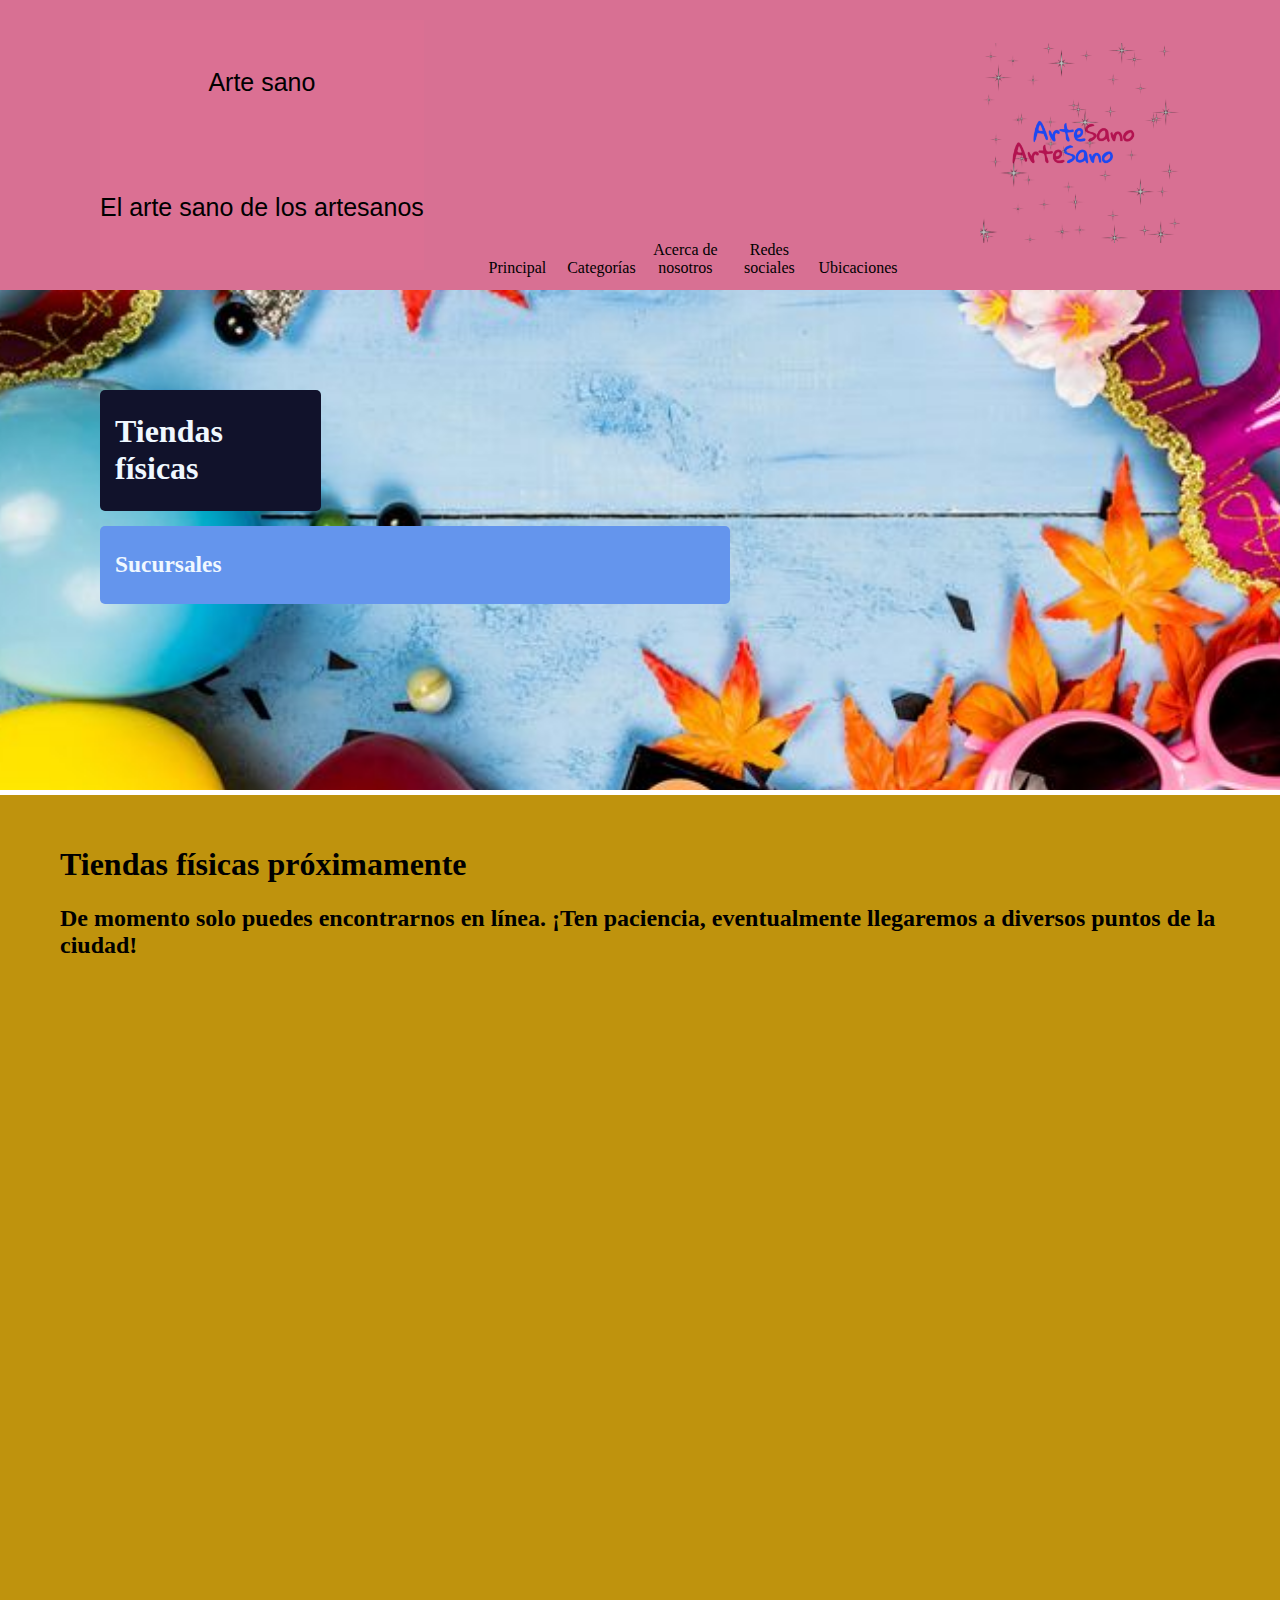
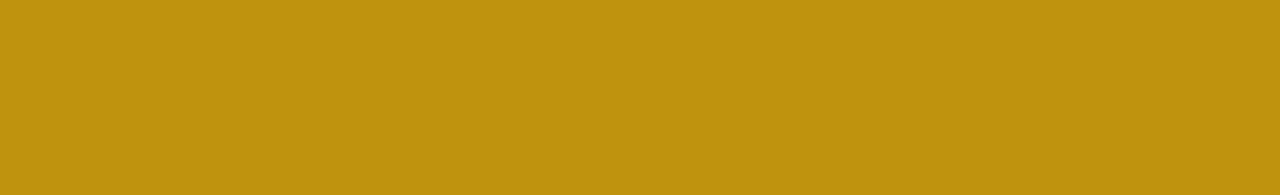
<file: ubicaciones.html>
<!DOCTYPE html>
<html>

<head>
    <meta charset="UTF-8">
    <meta http-equiv="X-UA-Compatible" content="IE=edge">
    <title>Software</title>
    <meta name="viewport" content="width=device-width, initial-scale=1">
    <link rel="stylesheet" href="recursos/sw.css"/>
    <link rel="stylesheet" href="recursos/nav.css"/>
    <link rel="stylesheet" href="recursos/common.css"/>

    
    
</head>
    <div class="encabezado">
            
            <div class="portada">
                <div class="port-1">Arte sano</div> 
                <div class="port-2">El arte sano de los artesanos</div>
            </div>

            <div class="atajos">
                <div class="link-nav">
                    <a href="index.html">Principal</a>
                </div>
                <div class="link-nav">
                    <a href="categorias.html">Categorías</a>
                </div>
                
                <div class="link-nav">
                    <a href="aboutus.html">Acerca de nosotros</a>
                </div>
                <div class="link-nav">
                    <a href="redes.html">Redes sociales</a>
                </div>
                <div class="link-nav">
                    <a href="ubicaciones.html">Ubicaciones</a>
                 </div>                
            </div>

            <div class="logo-unam">
                <div class="logounam">
                    <img src="imagenes/logo.png" alt="Logo" width="200px" height="200px"></div>
            </div>
    </div>
    <div class="seccion-intro">
        <div class="top-heading">
            <h1 style="color: aliceblue;">Tiendas físicas </h1>
        </div>
        <div class="bottom-heading">
            <h3 style="color: aliceblue;"></h3>
            <h3 style="color: aliceblue;">Sucursales</h3>
            
        </div>
    </div>

    
<body>
    <div class="blank"></div> 
    <div class="relleno">
        
        <div class="cuerpo">
            <h1>Tiendas físicas próximamente</h1>
            <h2>De momento solo puedes encontrarnos en línea. ¡Ten paciencia, eventualmente llegaremos a diversos puntos de la ciudad!</h2>
            
            
            

            

            <div class="respesta">
                <h1 id="ResCongruencia"></h1> 
            </div>
            <div class="respesta2">
                <h1 id="ResDefinicion"></h1> 
            </div>

        </div>
        
    </div>
</body>
</html>
</file>
<file: recursos/home.css>
/*Hero section*/
.seccion-intro{
    background-image: url(../imagenes/portada.jpg);
    padding: 100px;
    height: 300px;
    background-attachment: fixed;
    background-position: center;
    background-repeat: no-repeat;
    background-size: cover;
}

.seccion-intro > .top-heading{
    padding: 2px 15px;
    background-color: #11122b;
    color: #cbcbcb;
    width: 191px;
    border-radius: 5px;
}
.seccion-intro > .bottom-heading{
    font-size: 20px;
    padding: 2px 15px;
    background-color: red;
    color: #11122b;
    margin-top: 15px;
    width: 600px;
    border-radius: 5px;
}
.blank{
    height: 5px;
}
.relleno{
    font-size: 30px;
    height: 1000px;
    padding: 50px;
    background-color: cornflowerblue;
}
.doc{
    padding-left: 30px;
    padding-top: 30px;
}
.doc a{
    font-size: 30px;
    color: #11122b;
    text-decoration: none;
    transition: 1s;
}
.doc a:hover{
    color: black;
    letter-spacing: 1px;
    text-decoration: underline;
}
</file>
<file: recursos/nav.css>
body{
    margin: 0px;
}
.logo-unam{
    color: white;
}

.logo-fi{
    color: white;
}

.encabezado{
    height: 170px;
    background-color: #d87093;
    color: black;
    display: flex;
    justify-content: space-between;
    align-items: center;
    padding-top: 60px;
    padding-bottom: 60px;
    padding-right: 100px;
    padding-left: 100px;
}

.portada{
    height: 250px;
    background-color: palevioletred;
    display: grid;
    align-items: center;
}

.port-1{
    font-family: 'Trebuchet MS', 'Lucida Sans Unicode', 'Lucida Grande', 'Lucida Sans', Arial, sans-serif;
    font-size: 25px;
    display: flex;
    justify-content: center;
}
.port-2{
    font-family: 'Trebuchet MS', 'Lucida Sans Unicode', 'Lucida Grande', 'Lucida Sans', Arial, sans-serif;
    font-size: 25px;
    display: flex;
    justify-content: center;
}
.port-3{
    font-size: 20px;
}

.center-column{
    display: grid;
    grid-template-columns: 1fr;
}
.link-nav{
    width: 70px;
    text-align: center;
    padding-left: 7px;
    padding-right: 7px;
}
.link-nav a{
    color: black;
    text-decoration: none;
    transition: 1s;
}
.link-nav a:hover{
    color: red;
    letter-spacing: 1px;
    text-decoration: underline;
}
.port{
    font-size: 20px;
    display: flex;
    justify-content: space-between;
}

.atajos{
    height: 264px;
    display: flex;
    justify-content: space-between;
    align-items: flex-end;
    padding-right: 33px;
}
</file>
<file: recursos/common.css>
/*Common styles*/
</file>
<file: recursos/ejercicios.css>
.blank{
    height: 5px;
}
.cuest{
    
    background-color: #bf930d;
    padding: 40px 40px;
}
.comp{
    background-color: #11222b;
    height: 70px;
    display: flex;
    align-items: center;
    padding-left: 724px;
}
.calificacion{
    background-image: url(../imagenes/dorado.jpg);
    display: flex;
    justify-content: center;
}
</file>
<file: recursos/bibliografia.css>
.biblio{
    font-size: 20px;
    padding: 2px 15px;
    background-color: #11122b;
    color: white;
    margin-top: 15px;
    width: 600px;
    border-radius: 5px;
    height: 3500px;
}
.fondo{
    height: 3700px;
    background-color: #bf930d;
    display: flex;
    justify-content: space-around;

}
</file>
<file: recursos/ejemplos.css>
.blank{
    height: 5px;
}
.mural-pa-fotos{
    
    background-color: #bf930d;
    height: auto;
    padding: 40px 40px;
}
.ejercicios-congr{
    height: auto;
    width: 1302px;
    color: aliceblue;
    border-radius: 5px;
    margin-left: 20px;
    margin-top: 0px;
    padding: 20px 40px;
    display: grid;
    justify-items: center;
}
.ejCongruencias a{
    text-decoration: none;
    color: white;    
    font-size: 25px;
}
.ejFunciones a{
    text-decoration: none;
    color: white;
    background-color: #11122b;
    font-size: 25px;
}
.ejRelaciones a{
    text-decoration: none;
    color: white;
    background-color: #11122b;
    font-size: 25px;
}
.ejCongruencias{
    height: 75px;
    width: 500px;
    background-color: #11122b;
    margin-top: 20px;
    margin-bottom: 20px;
    border-radius: 4px;
    display: flex;
    justify-content: center;
    align-items: center;
    
}
.ejFunciones{
    height: 75px;
    width: 500px;
    background-color: #11122b;
    margin-top: 20px;
    margin-bottom: 20px;
    border-radius: 4px;
    display: flex;
    justify-content: center;
    align-items: center;
}
.ejRelaciones{
    height: 75px;
    width: 500px;
    background-color: #11122b;
    margin-top: 20px;
    margin-bottom: 20px;
    border-radius: 4px;
    display: flex;
    justify-content: center;
    align-items: center;
}
.ejemps{
    background-color: #bf930d;
    height: auto;
}
</file>
<file: recursos/conceptos.css>
.cuerpo{
    
    background-color: cornflowerblue;
    padding: 15px;
    height:4000px;
    display: flex;
    justify-content: center;
}
.blank{
    height: 5px;
}

.texto{
    margin-left: 30px;

}

.titulo-congruencias{
    width: 290px;
    padding: 2px 6px;
    border-radius: 5px;
    background-color: #11122b;
    margin-top: 45px;
    
}

.contenido1{
    color: #11122b;
    background-color: #cbcbcb;
    width: 687px;
    height: 465px;
    border-radius: 5px;
    padding: 3px 29px;
    margin-top: 18px;
}

.contenido2{
    color: #11122b;
    background-color: #cbcbcb;
    width: 1000px;
    height: 354px;
    border-radius: 5px;
    padding: 3px 29px;
    margin-top: 18px;
}
.contenido3{
    color: aliceblue;
    background-color: #11122b;
    border-radius: 5px;
    padding: 3px 29px;
    margin-top: 18px;
    width: 384px;

}
.contenido4{
    color: #11122b;
    background-color: #cbcbcb;
    border-radius: 5px;
    padding: 3px 29px;
    margin-top: 18px;
    width: 1042px;
}
.sub-conceptos{
    color: aliceblue;
    background-color: tomato;
    border-radius: 5px;
    padding: 3px 29px;
    margin-top: 18px;
    width: 332px;
    margin-bottom: 20px;
}
.link{
    color: #cbcbcb;
    background-color: #11122b;
    border-radius: 5px;
    padding: 3px 29px;
    margin-top: 50px;
    margin-right: 70px;
    width: 173px;
    height: 50px;
    display: flex;
    align-items: center;
    justify-content: space-around;
}
.contenido5{
    display: grid;
    justify-content: right;
}

.link a{
    font-size: 20px;
    color: #cbcbcb;
    text-decoration: none;
    transition: 1s;
}
.link a:hover{
    color: #cea135;
    letter-spacing: 1px;
    text-decoration: underline;
}
.sub-relaciones{
    color: aliceblue;
    background-color: #11122b;
    border-radius: 5px;
    padding: 3px 29px;
    margin-top: 18px;
    width: 350px;
}
.contenido6{
    color: #11122b;
    background-color: #cbcbcb;
    border-radius: 5px;
    padding: 3px 29px;
    margin-top: 18px;
    width: 750px;
}
.contenido7{
    color: #11122b;
    background-color: #cbcbcb;
    border-radius: 5px;
    padding: 3px 29px;
    margin-top: 18px;
    width: 1042px;
}
.contenido8{
    color: #11122b;
    background-color: #cbcbcb;
    border-radius: 5px;
    padding: 3px 29px;
    margin-top: 18px;
    width: 850px;
}
.prop{
    color: #cbcbcb;
    background-color: #11122b;
    border-radius: 5px;
    padding: 3px 29px;
    margin-top: 18px;
    width: 150px;
}
.prop-cont{
    color: #11122b;
    background-color: #cbcbcb;
    border-radius: 5px;
    padding: 3px 29px;
    margin-top: 18px;
    width: 850px;
}
.sub-inversas{
    color: aliceblue;
    background-color: #11122b;
    border-radius: 5px;
    padding: 3px 29px;
    margin-top: 18px;
    width: 200px;
}
.contenido-inversas{
    color: #11122b;
    background-color: #cbcbcb;
    border-radius: 5px;
    padding: 3px 29px;
    margin-top: 18px;
    width: 600px;
}
.cont-equiv{
    color: #11122b;
    background-color: #cbcbcb;
    border-radius: 5px;
    padding: 3px 29px;
    margin-top: 18px;
    width: 600px;
}
.sub-equiv{
    color: #cbcbcb;
    background-color: #11122b;
    border-radius: 5px;
    padding: 3px 29px;
    margin-top: 18px;
    width: 250px;
}
.prop1{
    color: #cbcbcb;
    background-color: #11122b;
    border-radius: 5px;
    padding: 3px 29px;
    margin-top: 18px;
    width: 200px;
}

.col-sm-4{
    height: 400px;
}

.carrito{
    padding-left: 200px;
    
}
</file>
<file: recursos/carrusel2.css>
#carrusel-caja {
    -moz-animation: automatizacion 15s infinite linear;
    -o-animation: automatizacion 15s infinite linear;
    -webkit-animation: automatizacion 15s infinite linear;
    animation: automatizacion 15s infinite linear;

    -webkit-transition: all 0.75s ease;
    -moz-transition: all 0.75s ease;
    -ms-transition: all 0.75s ease;
    -o-transition: all 0.75s ease;
    transition: all 0.75s ease;

    height: 500px;
    width: 300%;
}

#carrusel-contenido {
    margin: 0 auto;
    overflow: hidden;
    text-align: center;
}



.imagenes{
    height: 300px;
    width: 40%;
}

.carrusel-elemento {
    float: left;
    width: 33.333%;
    
}

@-moz-keyframes automatizacion {
    0% {
        margin-left: 0;
    }

    30% {
        margin-left: 0;
    }

    35% {
        margin-left: -100%;
    }

    65% {
        margin-left: -100%;
    }

    70% {
        margin-left: -200%;
    }

    95% {
        margin-left: -200%;
    }

    100% {
        margin-left: 0;
    }
}

@-webkit-keyframes automatizacion {
    0% {
        margin-left: 0;
    }

    30% {
        margin-left: 0;
    }

    35% {
        margin-left: -100%;
    }

    65% {
        margin-left: -100%;
    }

    70% {
        margin-left: -200%;
    }

    95% {
        margin-left: -200%;
    }

    100% {
        margin-left: 0;
    }
}

@keyframes automatizacion {
    0% {
        margin-left: 0;
    }

    30% {
        margin-left: 0;
    }

    35% {
        margin-left: -100%;
    }

    65% {
        margin-left: -100%;
    }

    70% {
        margin-left: -200%;
    }

    95% {
        margin-left: -200%;
    }

    100% {
        margin-left: 0;
    }
}
</file>
<file: recursos/video.css>
/*Para video*/
.seccion-video{
    background-color: cornflowerblue;
    padding: 100px;
    height: 300px;
    background-attachment: fixed;
    background-position: center;
    background-repeat: no-repeat;
    background-size: cover;
    display: flex;
    align-items: center;
    justify-content: space-around;
}
.blank{
    height: 5px;
}
</file>
<file: recursos/sw.css>
/*Hero section*/
.seccion-intro{
    background-image: url(../imagenes/portada.jpg);
    padding: 100px;
    height: 300px;
    background-attachment: fixed;
    background-position: center;
    background-repeat: no-repeat;
    background-size: cover;
}

.seccion-intro > .top-heading{
    padding: 2px 15px;
    background-color: #11122b;
    color: #cbcbcb;
    width: 191px;
    border-radius: 5px;
}
.seccion-intro > .bottom-heading{
    font-size: 20px;
    padding: 2px 15px;
    background-color: cornflowerblue;
    color: #11122b;
    margin-top: 15px;
    width: 600px;
    border-radius: 5px;
}
.blank{
    height: 5px;
}
.relleno{
    height: 1000px;
    background-color: #bf930d;
    display: flex;
    justify-content: center;
}
.doc{
    padding-left: 30px;
    padding-top: 30px;
}
.doc a{
    font-size: 30px;
    color: #cbcbcb;
    text-decoration: none;
    transition: 1s;
}
.doc a:hover{
    color: black;
    letter-spacing: 1px;
    text-decoration: underline;
}
.cuerpo{
    padding-top: 30px;
    padding-left: 60px;
}
.input_l,.input_j{
    display: block;
    margin-top: 10px;
    margin-bottom: 10px;
}
.respesta, .respesta2{
    display: flex;
    justify-content: center;
}
</file>
